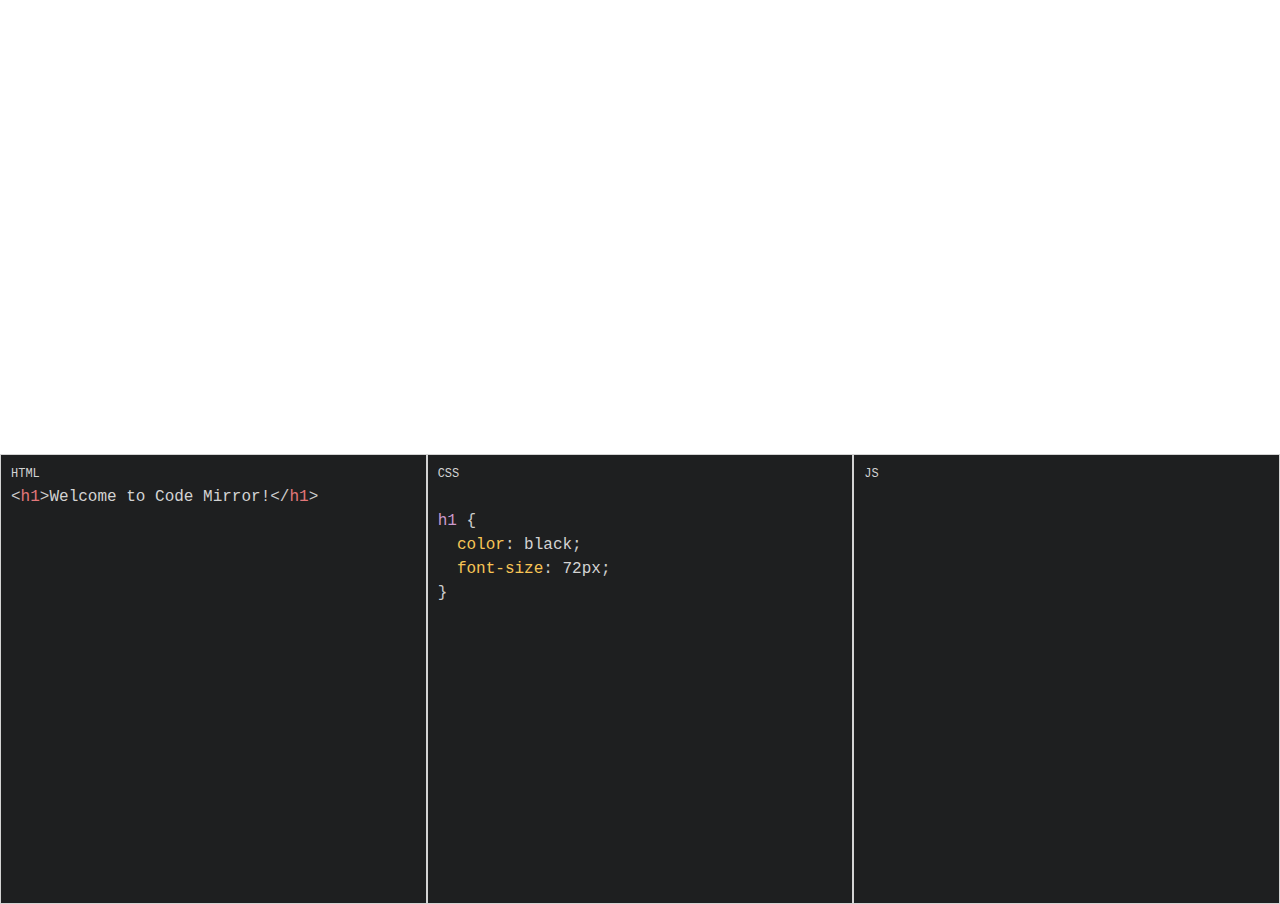
<file: index3.html>
<!DOCTYPE html>
<html lang="en">
<head>
  <meta charset="UTF-8">
  <meta name="robots" content="noindex" />
  <meta name="viewport" content="width=device-width, initial-scale=1.0">
  <meta http-equiv="X-UA-Compatible" content="ie=edge">
  <title>Code Mirror Editor</title>
  <meta name="description" content="A simple live editor with very few lines of code.">
  
  <link rel="stylesheet" href="css/prism.css">
  <link rel="stylesheet" href="css/style11.css">
</head>
<body>

  <!-- Preview of the code -->
  <iframe id="preview"></iframe>

  <!-- Editor Boxes -->
  <div class="editor">

    <textarea id="html" class="language-html">
<h1>Welcome to Code Mirror!</h1>
    </textarea>

    <textarea id="css" class="language-css">

h1 {
  color: black;
  font-size: 72px;
}


    </textarea>

    <textarea id="js" class="language-js">
    </textarea>
  </div>

  <script src="js/prism.js"></script>
  <script src="js/prism-highlight.js"></script>
  <script src="js/app.js"></script>
</body>
</html>
</file>
<file: css/prism.css>
/* PrismJS 1.14.0
http://prismjs.com/download.html#themes=prism-tomorrow&languages=markup+css+clike+javascript */
/**
 * prism.js tomorrow night eighties for JavaScript, CoffeeScript, CSS and HTML
 * Based on https://github.com/chriskempson/tomorrow-theme
 * @author Rose Pritchard
 */

code[class*="language-"],
pre[class*="language-"],
textarea {
	color: #ccc;
	background: none;
	font-family: Consolas, Monaco, 'Andale Mono', 'Ubuntu Mono', monospace;
	text-align: left;
	white-space: pre;
	word-spacing: normal;
	word-break: normal;
	word-wrap: normal;
	line-height: 1.5;

	-moz-tab-size: 4;
	-o-tab-size: 4;
	tab-size: 4;

	-webkit-hyphens: none;
	-moz-hyphens: none;
	-ms-hyphens: none;
	hyphens: none;

}

/* Code blocks */
pre[class*="language-"],
textarea {
	padding: 1em;
	margin: .5em 0;
	overflow: auto;
}

:not(pre) > code[class*="language-"],
pre[class*="language-"],
textarea {
	background: #2d2d2d;
}

/* Inline code */
:not(pre) > code[class*="language-"] {
	padding: .1em;
	border-radius: .3em;
	white-space: normal;
}

.token.comment,
.token.block-comment,
.token.prolog,
.token.doctype,
.token.cdata {
	color: #999;
}

.token.punctuation {
	color: #ccc;
}

.token.tag,
.token.attr-name,
.token.namespace,
.token.deleted {
	color: #e2777a;
}

.token.function-name {
	color: #6196cc;
}

.token.boolean,
.token.number,
.token.function {
	color: #f08d49;
}

.token.property,
.token.class-name,
.token.constant,
.token.symbol {
	color: #f8c555;
}

.token.selector,
.token.important,
.token.atrule,
.token.keyword,
.token.builtin {
	color: #cc99cd;
}

.token.string,
.token.char,
.token.attr-value,
.token.regex,
.token.variable {
	color: #7ec699;
}

.token.operator,
.token.entity,
.token.url {
	color: #67cdcc;
}

.token.important,
.token.bold {
	font-weight: bold;
}
.token.italic {
	font-style: italic;
}

.token.entity {
	cursor: help;
}

.token.inserted {
	color: green;
}
</file>
<file: css/style11.css>
* {
  margin: 0;
  padding: 0;
  box-sizing: border-box;
}

iframe {
  width: 100%;
  height: 50vh;
  border: none;
}


.editor {
  display: flex;
}

.editor pre {
  background: #1E1F20;
  border: 1px solid rgb(211, 211, 211);
  color: rgb(211, 211, 211);
  flex: 1;
  font-size: 16px;
  height: 50vh;
  padding: 30px 10px;
  margin: 0;
  position: relative;
}

.editor pre:before {
  display: block;
  font-size: 12px;
  position: absolute;
  top: 10px;
  left: 10px;
}

#html:before {
  content: 'HTML';
}

#css:before {
  content: 'CSS';
}

#js:before {
  content: 'JS';
}
</file>
